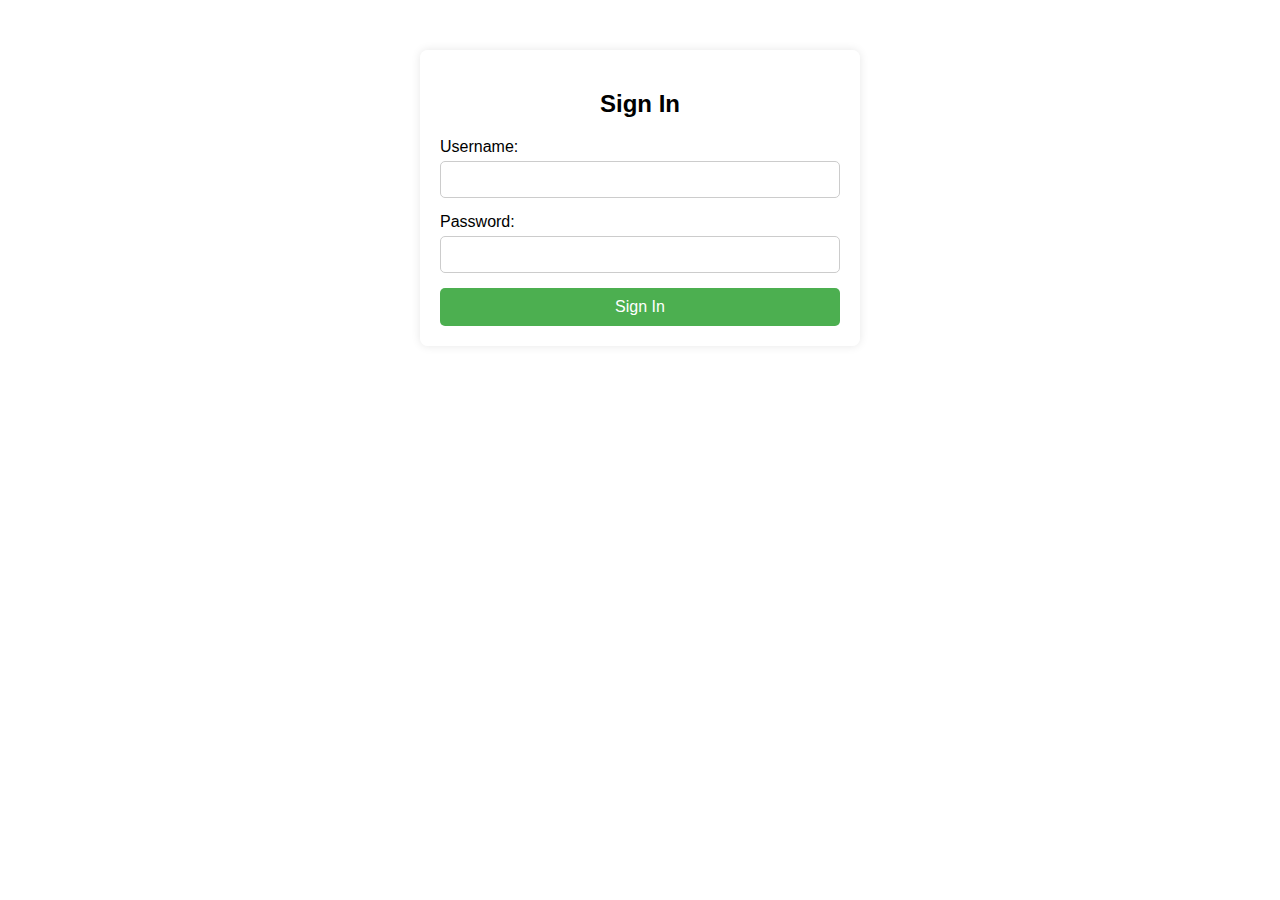
<file: index2.html>
<!DOCTYPE html>
<html lang="en">
<head>
    <meta charset="UTF-8">
    <meta name="viewport" content="width=device-width, initial-scale=1.0">
    <title>Car Rental Sign Up</title>
    <style>
        body {
            font-family: Arial, sans-serif;
            margin: 0;
            padding: 0;
            height: 830px;
            background-image: url("https://www.wfyi.org/files/wfyi/articles/original/3u0a0238-c1.jpg"); 
            background-size: cover;
            background-position: center;
        }
        .container {
            max-width: 400px;
            margin: 50px auto;
            padding: 20px;
            background-color: rgba(255, 255, 255, 0.8); /* Semi-transparent white background */
            border-radius: 8px;
            box-shadow: 0 0 10px rgba(0, 0, 0, 0.1);
        }
        h2 {
            text-align: center;
        }
        label {
            display: block;
            margin-bottom: 5px;
        }
        input[type="text"],
        input[type="password"] {
            width: 100%;
            padding: 10px;
            margin-bottom: 15px;
            border: 1px solid #ccc;
            border-radius: 5px;
            box-sizing: border-box;
        }
        input[type="submit"] {
            background-color: #4CAF50;
            color: white;
            padding: 10px 20px;
            border: none;
            border-radius: 5px;
            cursor: pointer;
            font-size: 16px;
            display: block;
            width: 100%;
        }
        input[type="submit"]:hover {
            background-color: #45a049;
        }
    </style>
</head>
<body>
    <div class="container">
        <h2>Sign In</h2>
        <form action="signup_process.php" method="POST">
            <label for="username">Username:</label>
            <input type="text" id="username" name="username" required>

            <label for="password">Password:</label>
            <input type="password" id="password" name="password" required>

            <input type="submit" value="Sign In">
        </form>
    </div>
</body>
</html>
</file>
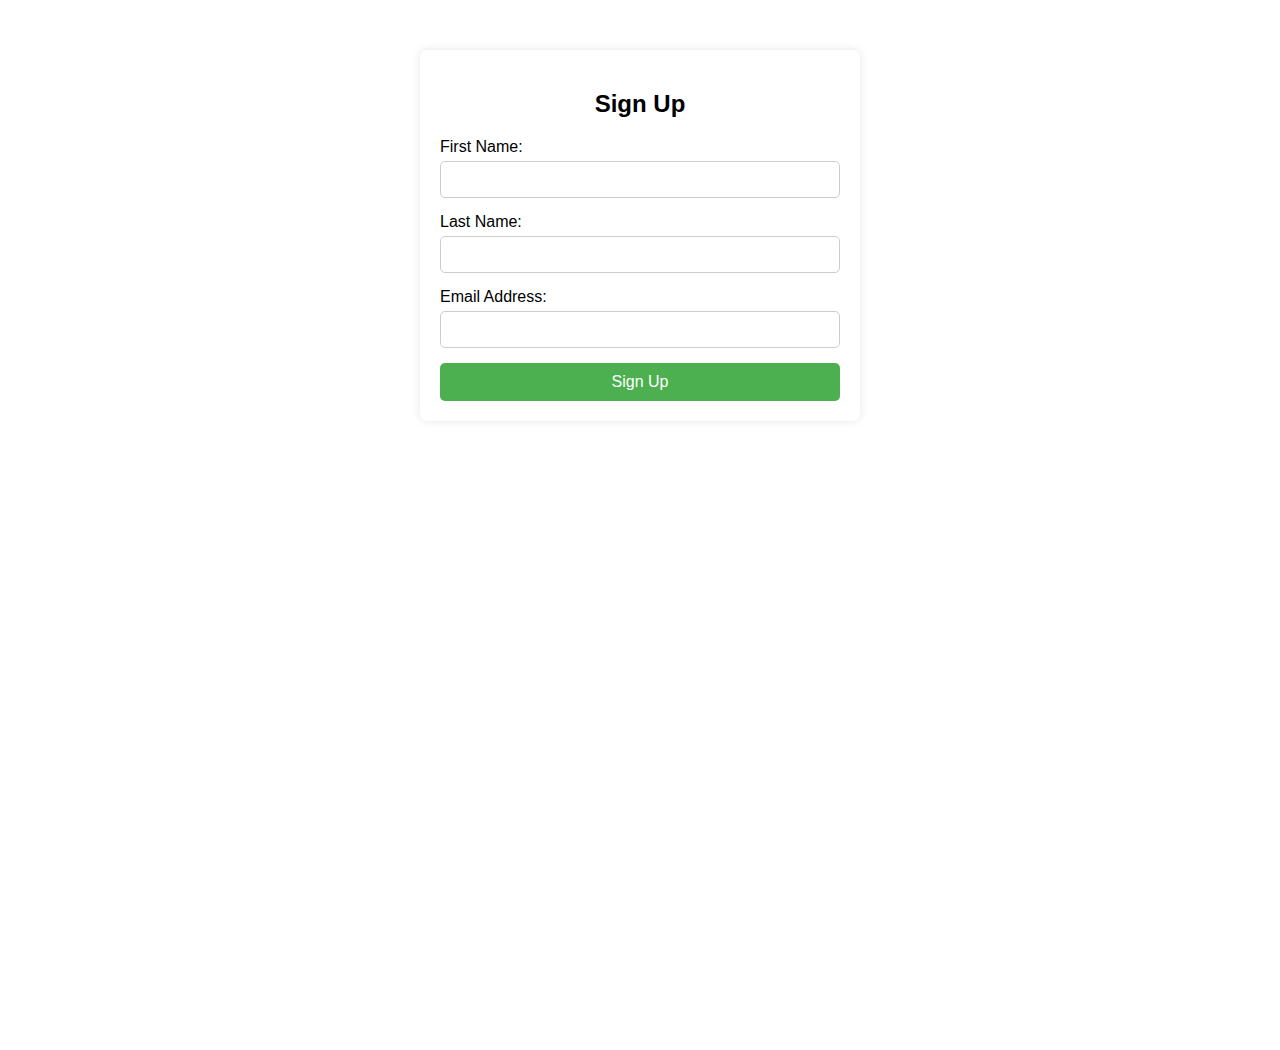
<file: index3.html>
<!DOCTYPE html>
<html lang="en">
<head>
    <meta charset="UTF-8">
    <meta name="viewport" content="width=device-width, initial-scale=1.0">
    <title>Website Sign In</title>
    <style>
        body {
            font-family: Arial, sans-serif;
            margin: 0;
            padding: 0;
            height: 1000px;
            background-image: url("https://i0.wp.com/citymagazine.si/wp-content/uploads/2023/05/Hennessey-VelociRaptor-500-01.jpg?resize=1400%2C788&ssl=1");
            background-size: cover;
            background-position: center;
        }
        .container {
            max-width: 400px;
            margin: 50px auto;
            padding: 20px;
            background-color: rgba(255, 255, 255, 0.8); /* Semi-transparent white background */
            border-radius: 8px;
            box-shadow: 0 0 10px rgba(0, 0, 0, 0.1);
        }
        h2 {
            text-align: center;
        }
        label {
            display: block;
            margin-bottom: 5px;
        }
        input[type="text"],
        input[type="email"] {
            width: 100%;
            padding: 10px;
            margin-bottom: 15px;
            border: 1px solid #ccc;
            border-radius: 5px;
            box-sizing: border-box;
        }
        input[type="submit"] {
            background-color: #4CAF50;
            color: white;
            padding: 10px 20px;
            border: none;
            border-radius: 5px;
            cursor: pointer;
            font-size: 16px;
            display: block;
            width: 100%;
        }
        input[type="submit"]:hover {
            background-color: #45a049;
        }
    </style>
</head>
<body>
    <div class="container">
        <h2>Sign Up</h2>
        <form action="signin_process.php" method="POST">
            <label for="first_name">First Name:</label>
            <input type="text" id="first_name" name="first_name" required>

            <label for="last_name">Last Name:</label>
            <input type="text" id="last_name" name="last_name" required>

            <label for="email">Email Address:</label>
            <input type="email" id="email" name="email" required>

            <input type="submit" value="Sign Up">
        </form>
    </div>
</body>
</html>
</file>
